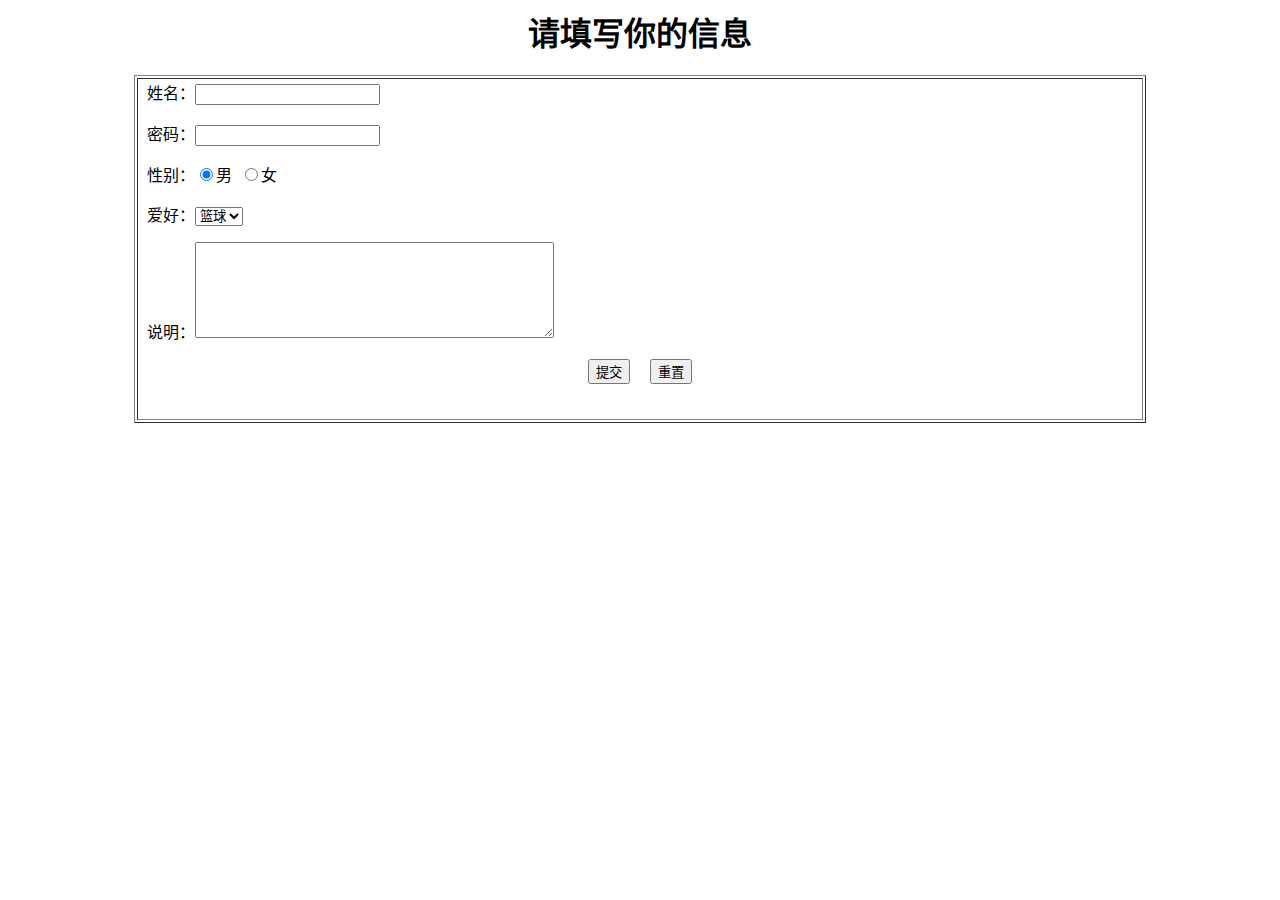
<file: 14123112/table.html>
<html>

<head>
<meta http-equiv="Content-Language" content="zh-cn">
<meta http-equiv="Content-Type" content="text/html; charset=utf-8">
<title>姓名</title>
</head>

<body>
<H1 align="center">请填写你的信息</H1>

<div align="center">
	<table border="1" width="80%" id="table1">
		<tr>
			<td>
			<form method="POST" action="http://home.ccshu.net/request.php">
				<p>&nbsp; 姓名：<input type="text" name="Name" size="20"></p>
				<p>&nbsp; 密码：<input type="password" name="Password" size="20"></p>
				<p>&nbsp; 性别：<input type="radio" value="male" name="Sex" checked>男&nbsp; 
				<input type="radio" value="female" name="Sex">女</p>
				<p>&nbsp; 爱好：<select size="1" name="Aihao">
				<option>篮球</option>
				<option>足球</option>
				<option>乒乓</option>
				<option>游泳</option>
				</select></p>
				<p>&nbsp; 说明：<textarea rows="6" name="Memo" cols="42"></textarea></p>
				<p align="center"><input type="submit" value="提交" name="B1">&nbsp;&nbsp;&nbsp;&nbsp;
				<input type="reset" value="重置" name="B2"></p>
			</form>
			<p>&nbsp;</td>
		</tr>
	</table>
</div>

</body>

</html>
</file>
